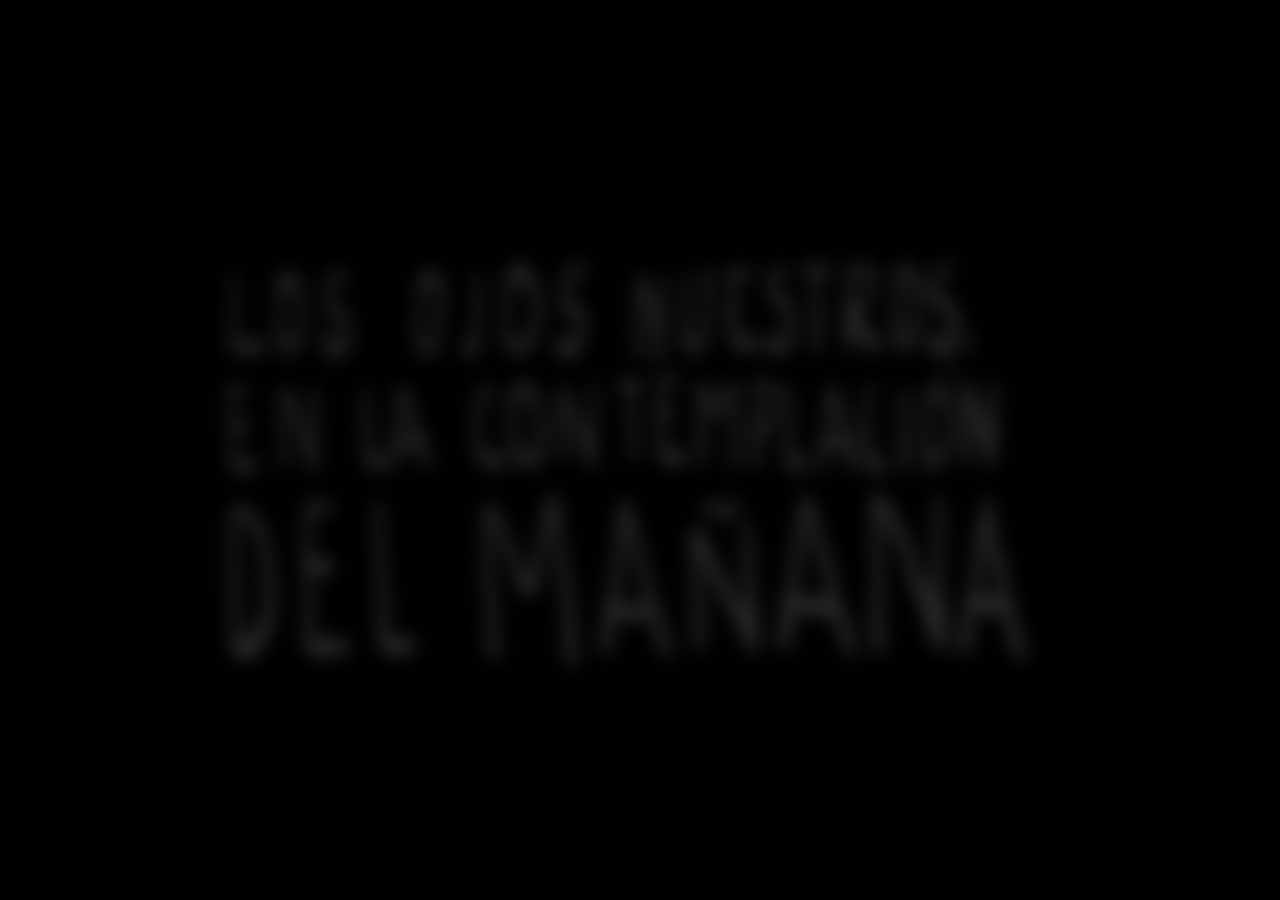
<file: FlagSlideshow/index.html>
<!DOCTYPE html>
<html lang="en">
  <head>
    <meta charset="utf-8" />
    <meta name="viewport" content="width=device-width, initial-scale=1.0">

    <title>Sketch</title>

    <link rel="stylesheet" type="text/css" href="style.css">

    <script src="libraries/p5.min.js"></script>
    <script src="libraries/p5.sound.min.js"></script>
    <script src="blur.js"></script>

  </head>

  <body>
    <script src="sketch.js"></script>
  </body>
</html>
</file>
<file: FlagSlideshow/style.css>
html, body {
  margin: 0;
  padding: 0;
}

canvas {
  display: block;
}
</file>
